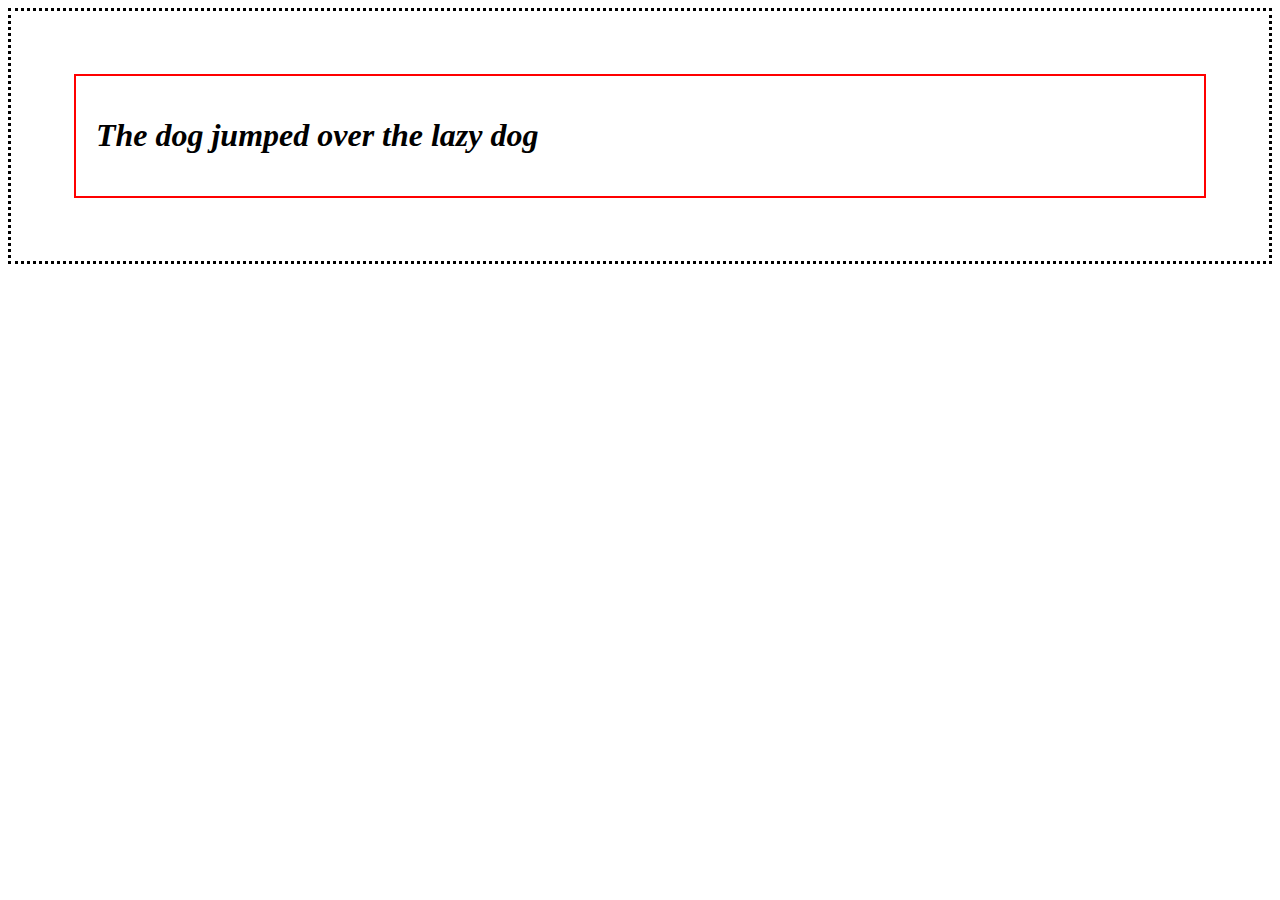
<file: index.html>
<!DOCTYPE html>
<html lang="en">
<head>
    <meta charset="UTF-8">
    <meta name="viewport" content="width=device-width, initial-scale=1.0">
    <title>Document</title>
    <link rel="stylesheet" href="style.css">
</head>
<body>
    <div id="container"> 
        
        <div id="content">
            <h1><em>The dog jumped over the lazy dog</em></h1>

        </div>
    </div>
    
</body>
</html>
</file>
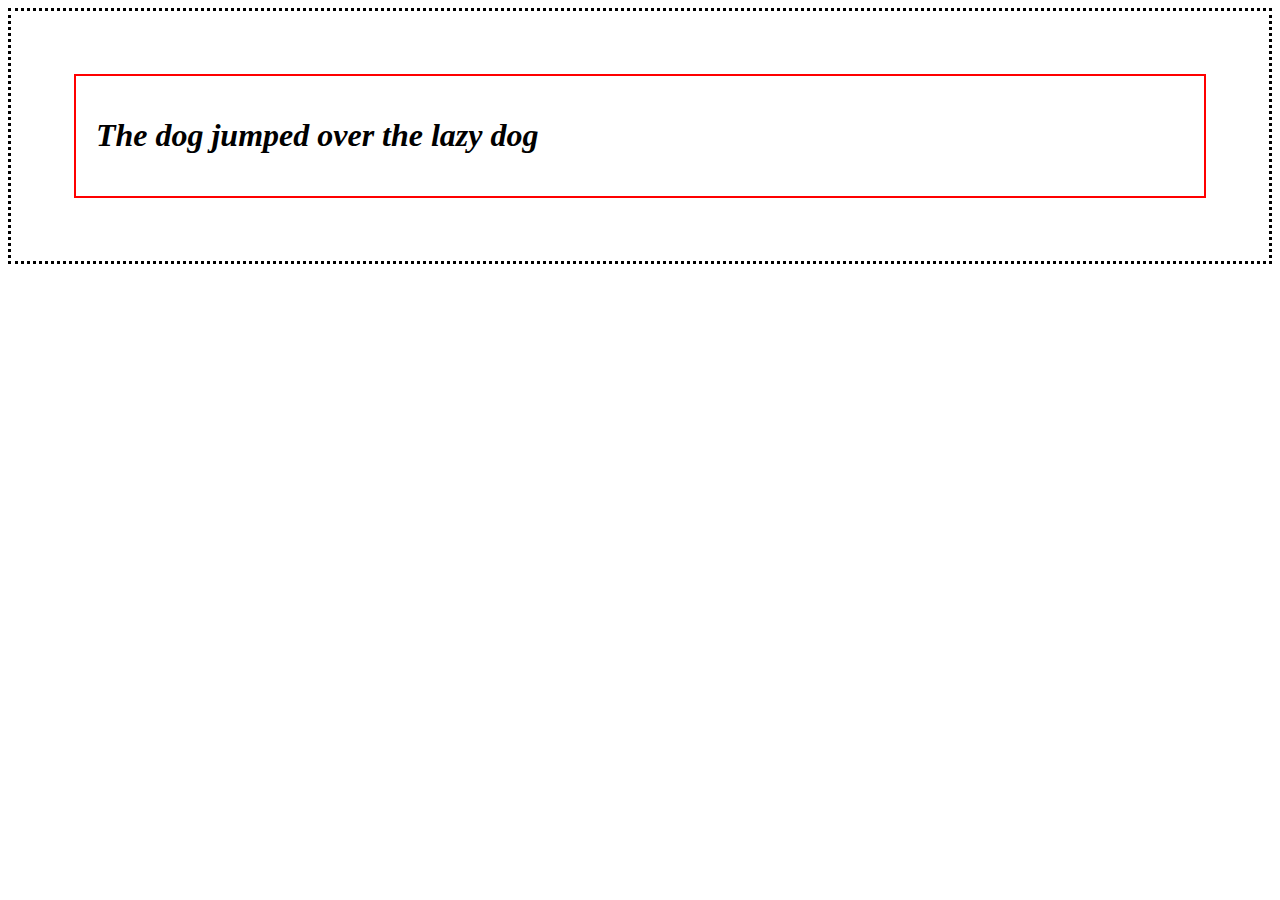
<file: box-model.html>
<!DOCTYPE html>
<html lang="en">
<head>
    <meta charset="UTF-8">
    <meta name="viewport" content="width=device-width, initial-scale=1.0">
    <title>Document</title>
    <link rel="stylesheet" href="style.css">
</head>
<body>
    <div id="container"> 
        
        <div id="content">
            <h1><em>The dog jumped over the lazy dog</em></h1>

        </div>
    </div>
    
</body>
</html>
</file>
<file: style.css>
#container{
    border: dotted 3px black;
    

}
#content{
    padding: 20px;
    margin: 5%;
    border: solid 2px red;
}
</file>
